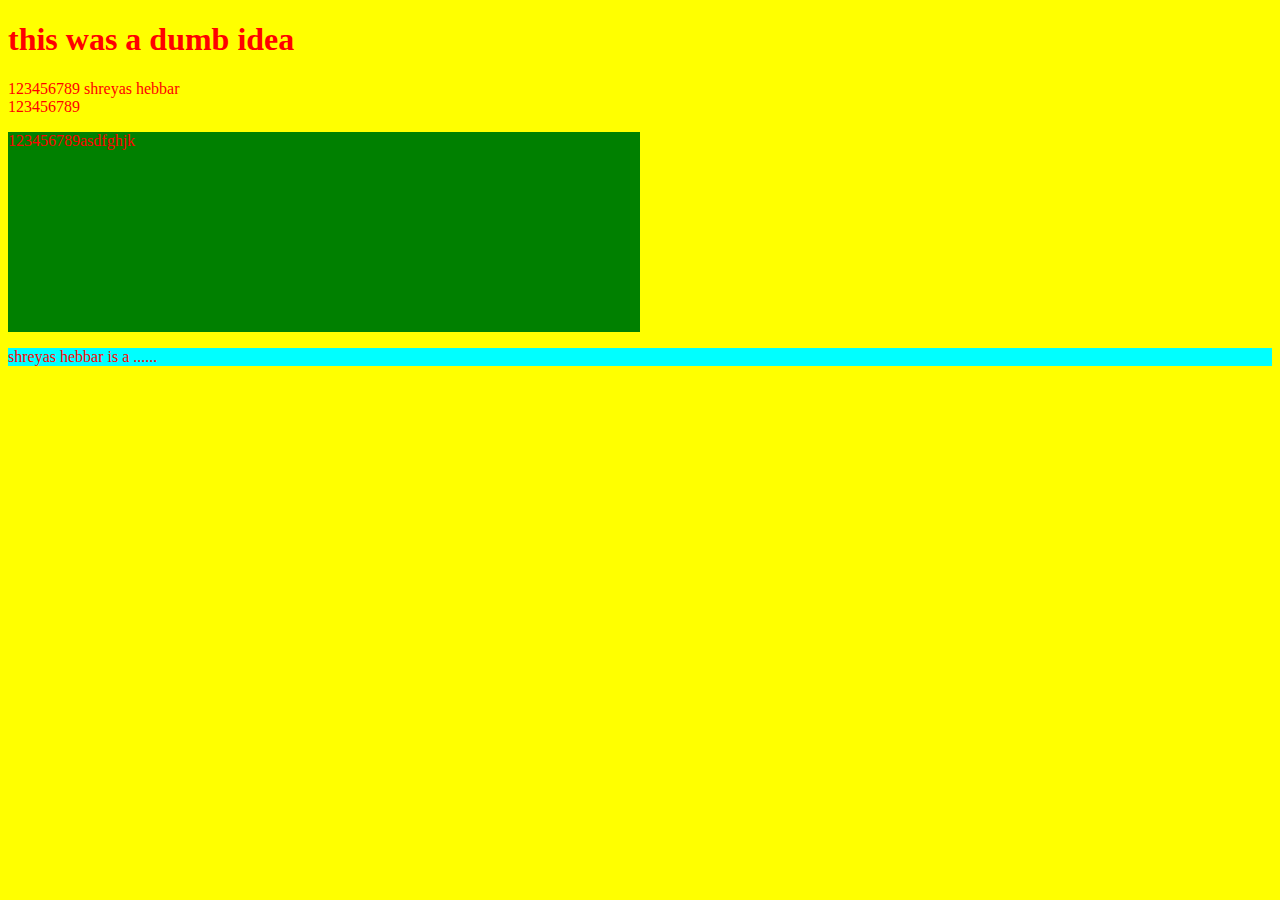
<file: site/temp.html>
<!doctype html>
<html>
    <head>
        <title>
            the worst title possible
        </title>
        <link rel = "stylesheet" href = "test.css"> 
    </head>
    <body>
        <h1>this was a dumb idea</h1>
        <c>123456789</c>
        shreyas hebbar
        <br>123456789
        <p><p id = "p1" class = "c1">123456789asdfghjk</p></p>
        <p id = "p2">shreyas hebbar is a ......</p>


    </body>
</html>
</file>
<file: site/test.css>
body
{
    color:red;
    background-color: yellow;
}



p{
    background-color: cyan;
}

#p1
{
    width: 50%;
    background-color: green;
    height: 200px;

}

.c1
{
    width: 50%
    font-family: 'Franklin Gothic Medium', 'Arial Narrow', Arial, sans-serif;
}
</file>
